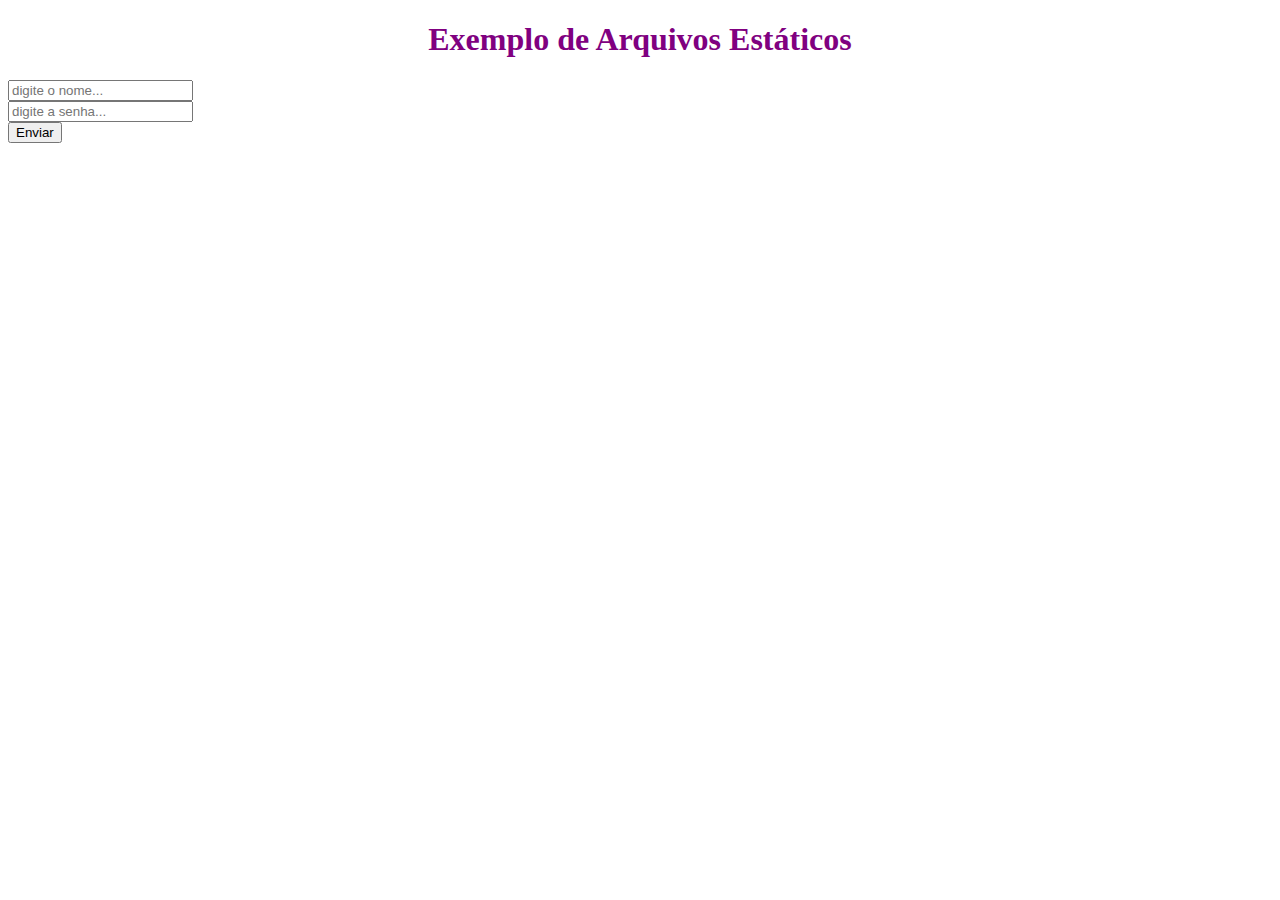
<file: flask/aula04/public/index.html>
<!DOCTYPE html>
<html lang="en">
<head>
  <meta charset="UTF-8">
  <meta name="viewport" content="width=device-width, initial-scale=1.0">
  <title>Arquivos estáticos</title>
  <link rel="stylesheet" href="style.css">
</head>
<body>
<h1>Exemplo de Arquivos Estáticos</h1>
<form action="http://127.0.0.1:5000/add" method="post">
  <input type="text" name="nome" id="nome" placeholder="digite o nome..."><br>
  <input type="password" name="senha" id="senha" placeholder="digite a senha..."><br>
  <button type="submit">Enviar</button>
</form>
</body>
</html>
</file>
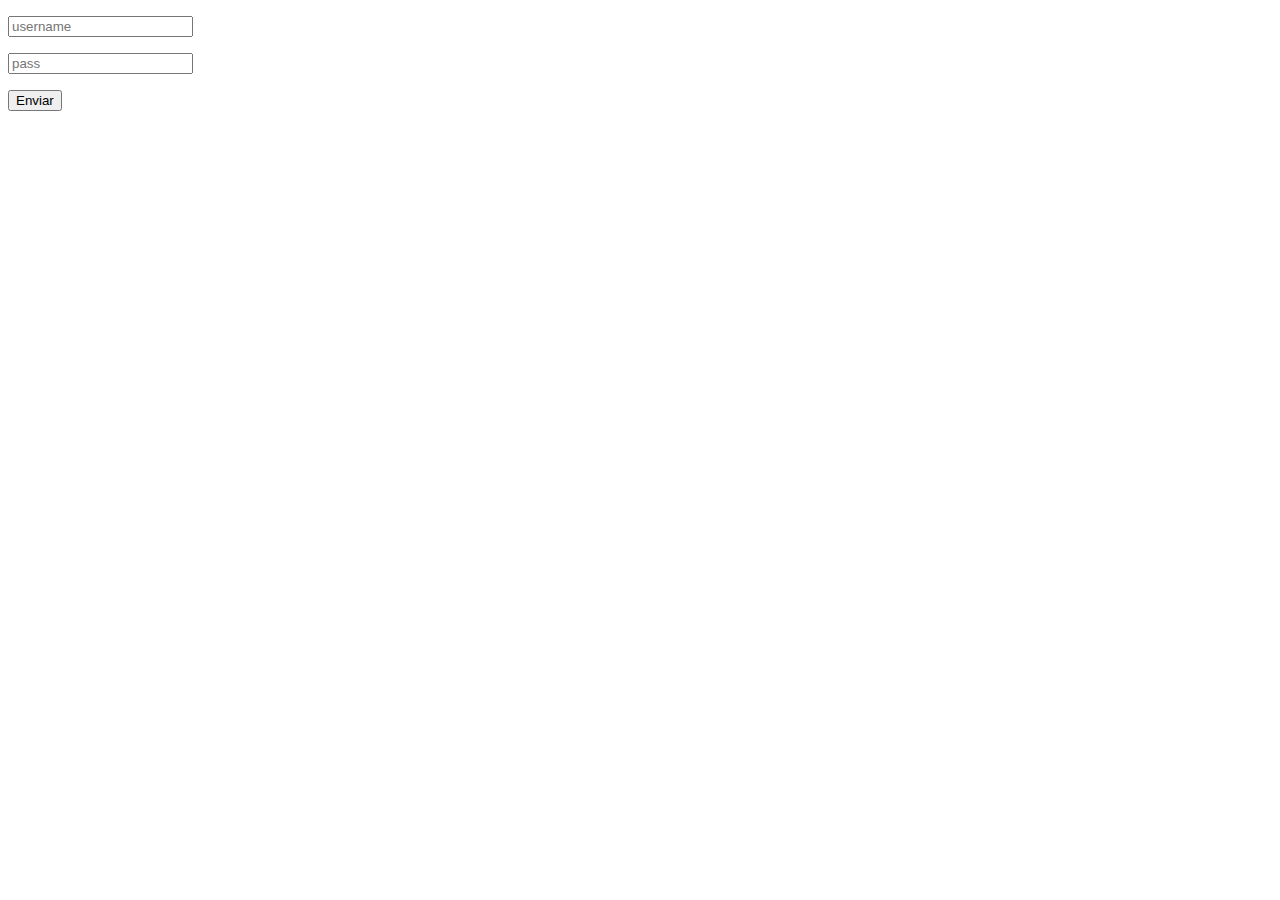
<file: flask/aula06/public/index.html>
<!DOCTYPE html>
<html lang="en">
<head>
  <meta charset="UTF-8">
  <meta name="viewport" content="width=device-width, initial-scale=1.0">
  <title>Aula 08</title>
  <link rel="stylesheet" href="style.css">
</head>
<body>
  <form action="http://127.0.0.1:5000/login" method="post">
    <p>
      <input type="text" name="username" id="username" placeholder="username">
    </p>
    <p>
      <input type="password" name="pass" id="pass" placeholder="pass">
    </p>
    <p>
      <button type="submit">Enviar</button>
    </p>
  </form>
</form>
</body>
</html>
</file>
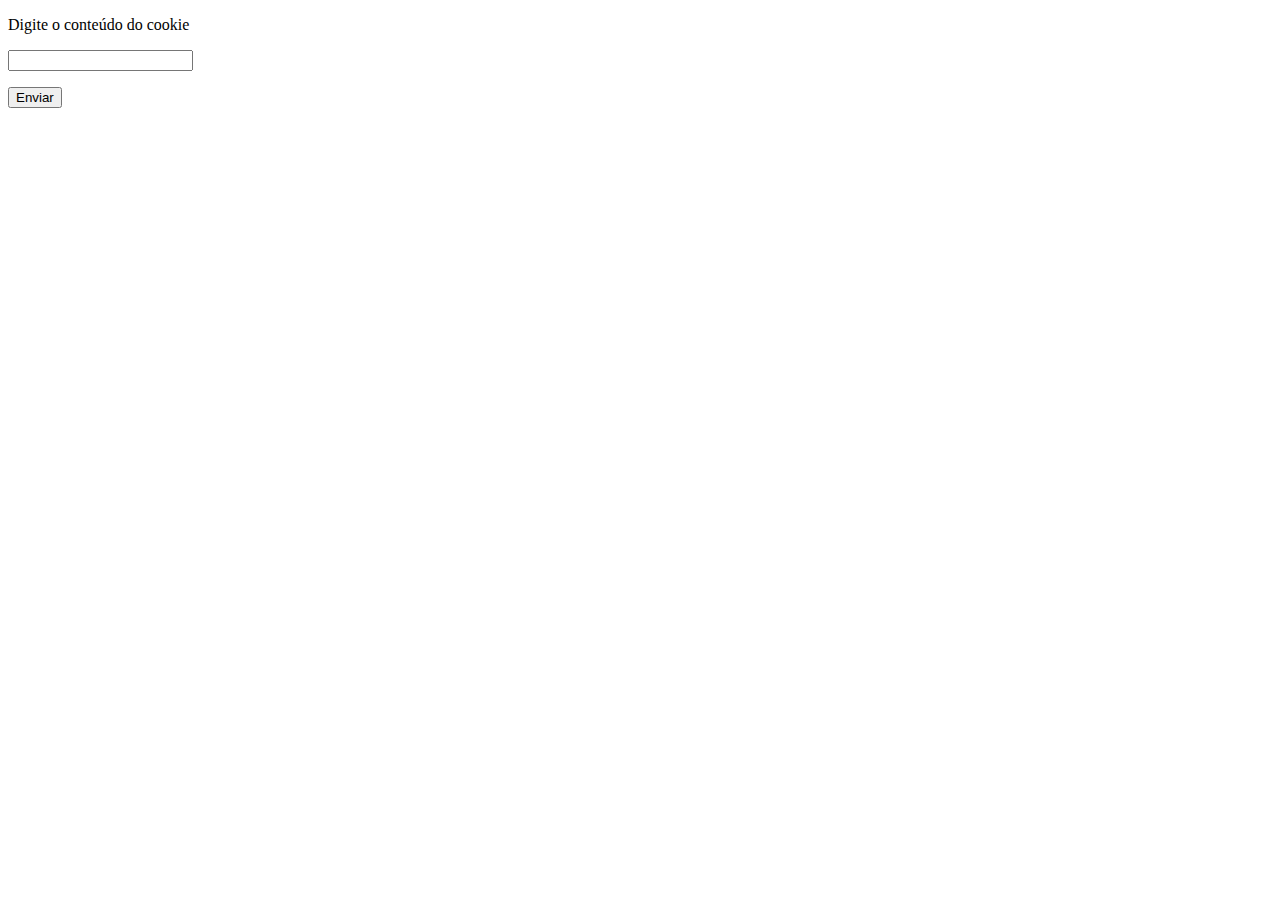
<file: flask/aula10/templates/index.html>
<!DOCTYPE html>
<html lang="en">
  <head>
    <meta charset="UTF-8" />
    <meta name="viewport" content="width=device-width, initial-scale=1.0" />
    <title>Cookies</title>
  </head>
  <body>
    <form action="/setcookie" method="post">
      <p>Digite o conteúdo do cookie</p>
      <p><input type="text" name="c" /></p>
      <p><button type="submit">Enviar</button></p>
    </form>
  </body>
</html>
</file>
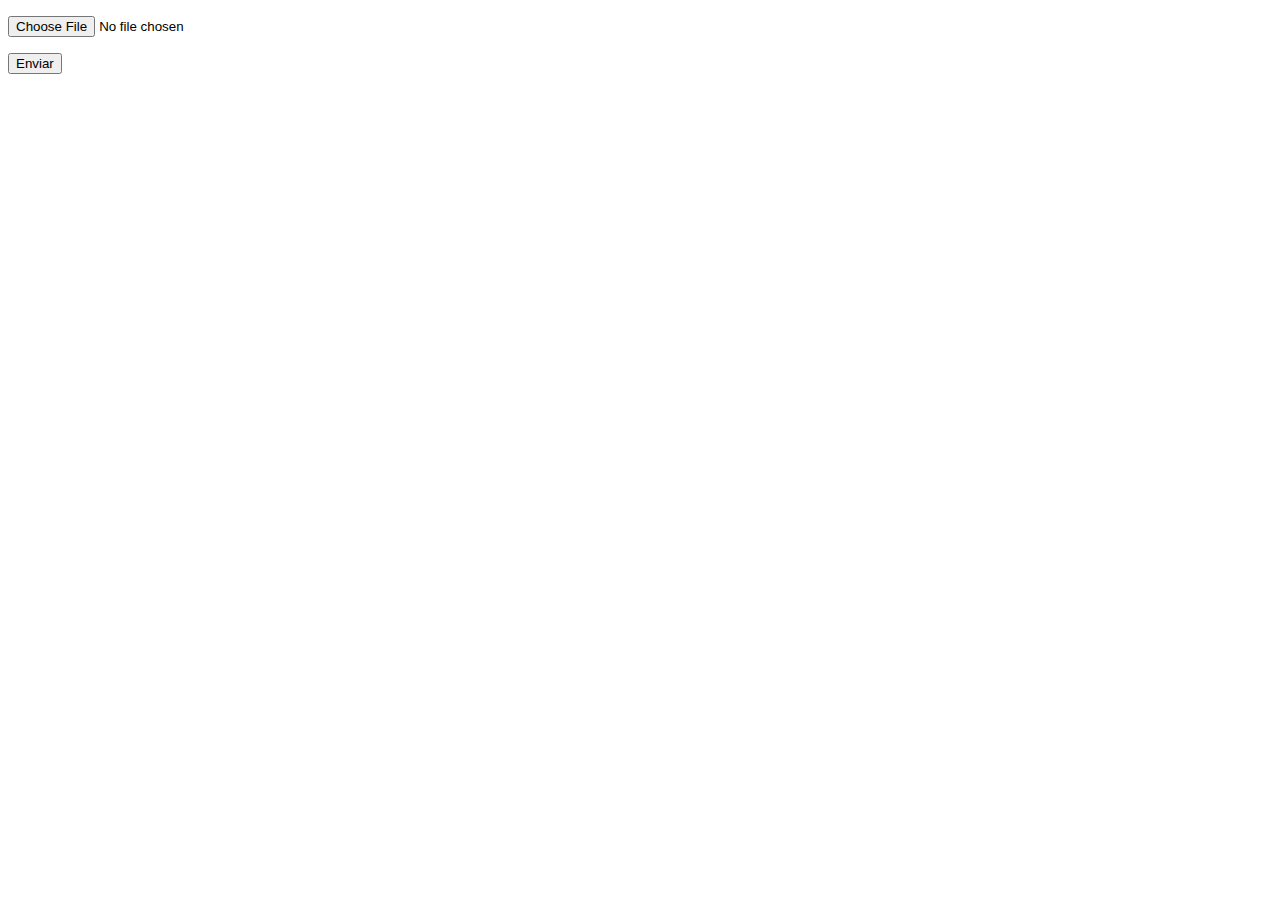
<file: flask/aula12/templates/index.html>
<!DOCTYPE html>
<html lang="en">
  <head>
    <meta charset="UTF-8" />
    <meta name="viewport" content="width=device-width, initial-scale=1.0" />
    <title>Cookies</title>
  </head>
  <body>
    <form action="/upload" enctype="multipart/form-data" method="post">
      <p><input type="file" name="imagem" id="imagem"></p>
      <p><button type="submit">Enviar</button></p>
    </form>
  </body>
</html>
</file>
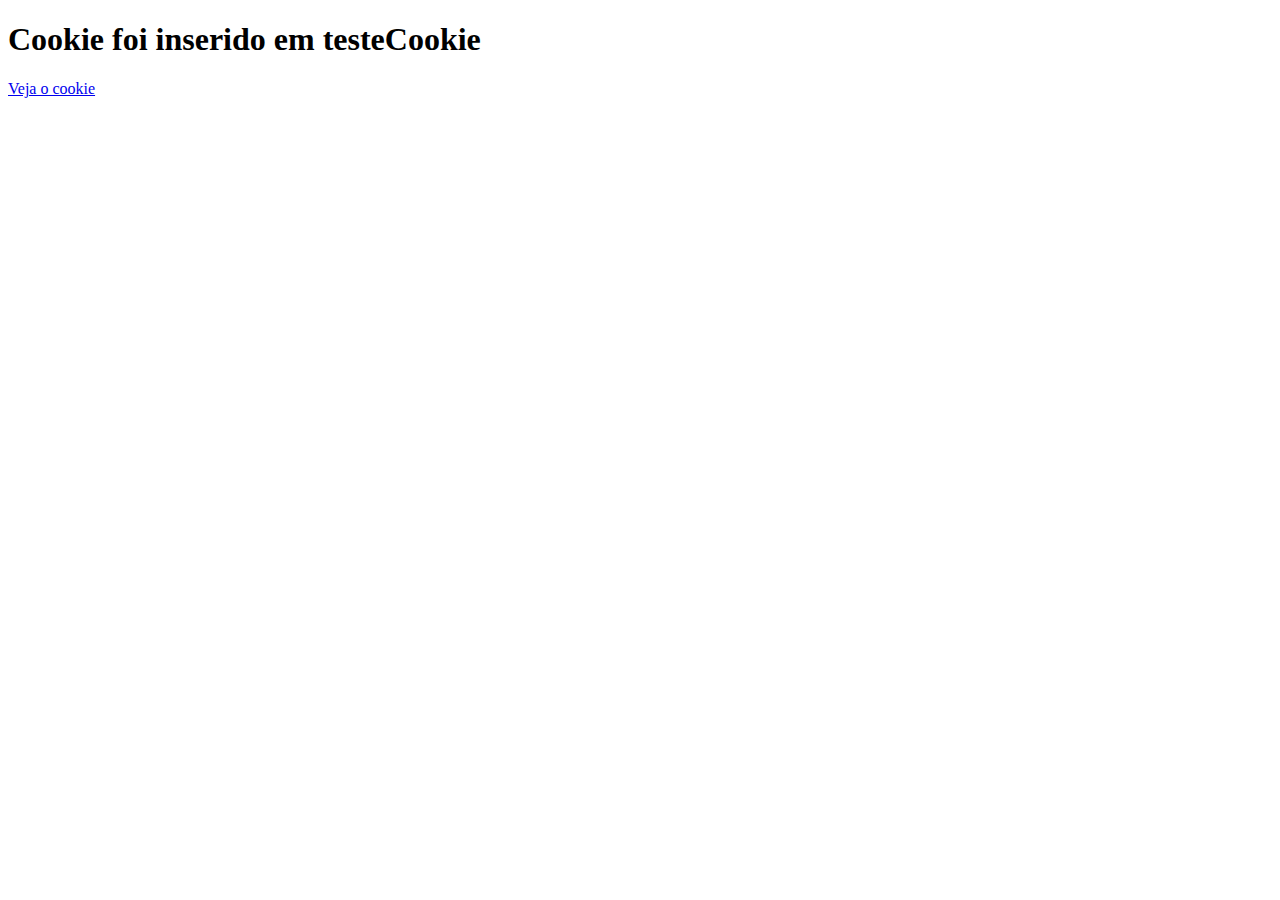
<file: flask/aula10/templates/setcookie.html>
<!DOCTYPE html>
<html lang="en">
  <head>
    <meta charset="UTF-8" />
    <meta name="viewport" content="width=device-width, initial-scale=1.0" />
    <title>Setcookie</title>
  </head>
  <body>
    <h1>Cookie foi inserido em testeCookie</h1>
    <a href="/getcookie">Veja o cookie</a>
  </body>
</html>
</file>
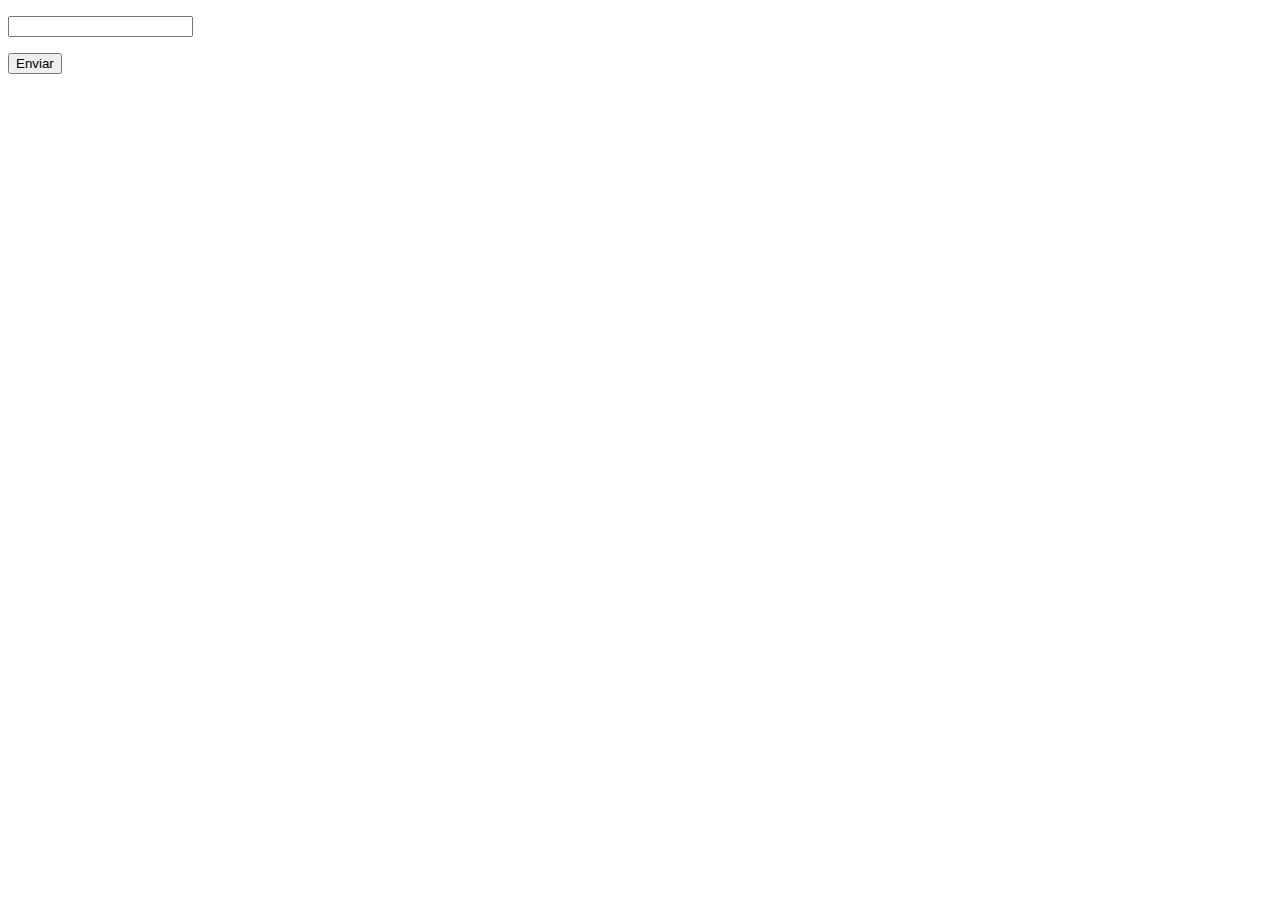
<file: flask/aula11/templates/login.html>
<!DOCTYPE html>
<html lang="en">
  <head>
    <meta charset="UTF-8" />
    <meta name="viewport" content="width=device-width, initial-scale=1.0" />
    <title>Document</title>
  </head>
  <body>
    <form action="" method="POST">
      <p><input type="text" name="username" id="" /></p>
      <p><button type="submit">Enviar</button></p>
    </form>
  </body>
</html>
</file>
<file: flask/aula04/public/style.css>
h1{
  text-align: center;
  color: purple;
}
</file>
<file: flask/aula06/public/style.css>
h1{
  text-align: center;
  color: purple;
}
</file>
